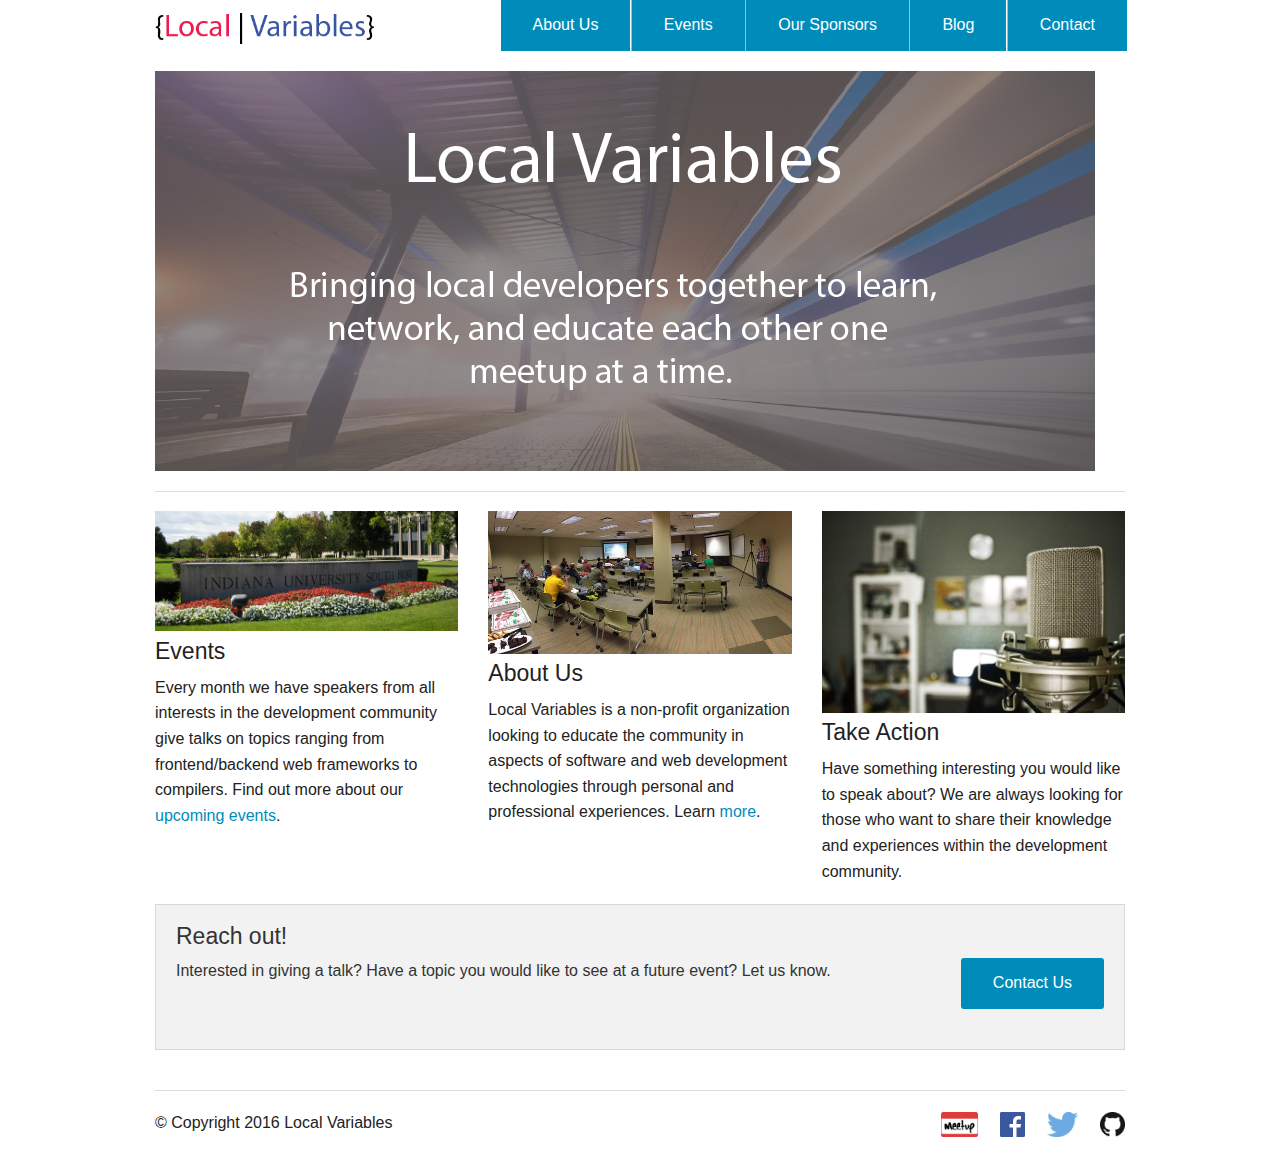
<file: index.html>
<!DOCTYPE html>
<html>
  <head>
    <title>Local Variables | Home</title>

    <!--Foundation CSS -->
    <link href="css/normalize.css" type="text/css" rel="stylesheet"></link>
    <link href="css/foundation.css" type="text/css" rel="stylesheet"></link>

    <script src="//code.jquery.com/jquery-1.11.3.min.js"></script>

  </head>

<body>

    <div class="row">
        <div class="large-3 columns">
            <div style="padding:10px 0 0 0"><a href="index.html"><img src="img/local_variables_logo.png"/></a></div>
        </div>
        <div id=navBar class="large-9 columns">
            <ul class="right button-group">
            <li><a href="about.html" class="button">About Us</a></li>
            <li><a href="events.html" class="button">Events</a></li>
            <li><a href="ourSponsors.html" class="button">Our Sponsors</a></li>
            <li><a href="blog.html" class="button">Blog</a></li>
            <li><a href="contact.html" class="button">Contact</a></li>
            </ul>
        </div>
    </div>



 <div class="row">
  <div class="large-12 columns">
    <div id="slider">
      <img src="img/localvariables_jumbo1.png" />
      <!--<img src="http://placehold.it/1000x400&text=[ img 1 ]"/>-->
    </div>

    <hr/>
    </div>
  </div>



  <div class="row">
    <div class="large-4 columns">
      <img src="img/iusb.jpg"/>
      <h4>Events</h4>
      <p>Every month we have speakers from all interests in the development community give talks on topics ranging from frontend/backend web frameworks to compilers. Find out more about our <a href="events.html">upcoming events</a>.</p>
    </div>

    <div class="large-4 columns">
      <img src="img/lv_meetup.jpeg"/>
      <h4>About Us</h4>
      <p>Local Variables is a non-profit organization looking to educate the community in aspects of software and web development technologies through personal and professional experiences. Learn <a href="about.html">more</a>.</p>
    </div>

    <div class="large-4 columns">
      <img src="img/microphone-759587_640.jpg"/>
      <h4>Take Action</h4>
      <p>Have something interesting you would like to speak about? We are always looking for those who want to share their knowledge and experiences within the development community.</p>
    </div>
  </div>


  <div class="row">
    <div class="large-12 columns">

      <div class="panel">
        <h4>Reach out!</h4>

        <div class="row">
          <div class="large-9 columns">
            <p>Interested in giving a talk? Have a topic you would like to see at a future event? Let us know. </p>
          </div>
          <div class="large-3 columns">
            <a href="contact.html" class="radius button right">Contact Us</a>
          </div>
        </div>
      </div>

    </div>
  </div>



  <footer class="row">
    <div class="large-12 columns">
      <hr/>
      <div class="row">
        <div class="large-6 columns">
          <p>&copy; Copyright 2016 Local Variables</p>
        </div>
        <div class="large-6 columns">
          <ul class="inline-list right">
            <li><a href="http://www.meetup.com/localvariables/" target="_blank"><img class="footer-logos" src="img/meetupLogo.jpeg"></a></li>
            <li><a href="https://www.facebook.com/LocalVariables" target="_blank"><img class="footer-logos" src="img/FB-f-Logo__blue_50.png"></a></li>
            <li><a href="https://twitter.com/localvariables" target="_blank"><img class="footer-logos" src="img/Tlogo.png"></a></li>
            <li><a href="https://github.com/LocalVariables" target="_blank"><img class="footer-logos" src="img/GitHubLogo.png"></a></li>
          </ul>
        </div>
      </div>
    </div>
  </footer>


</body>
</html>
</file>
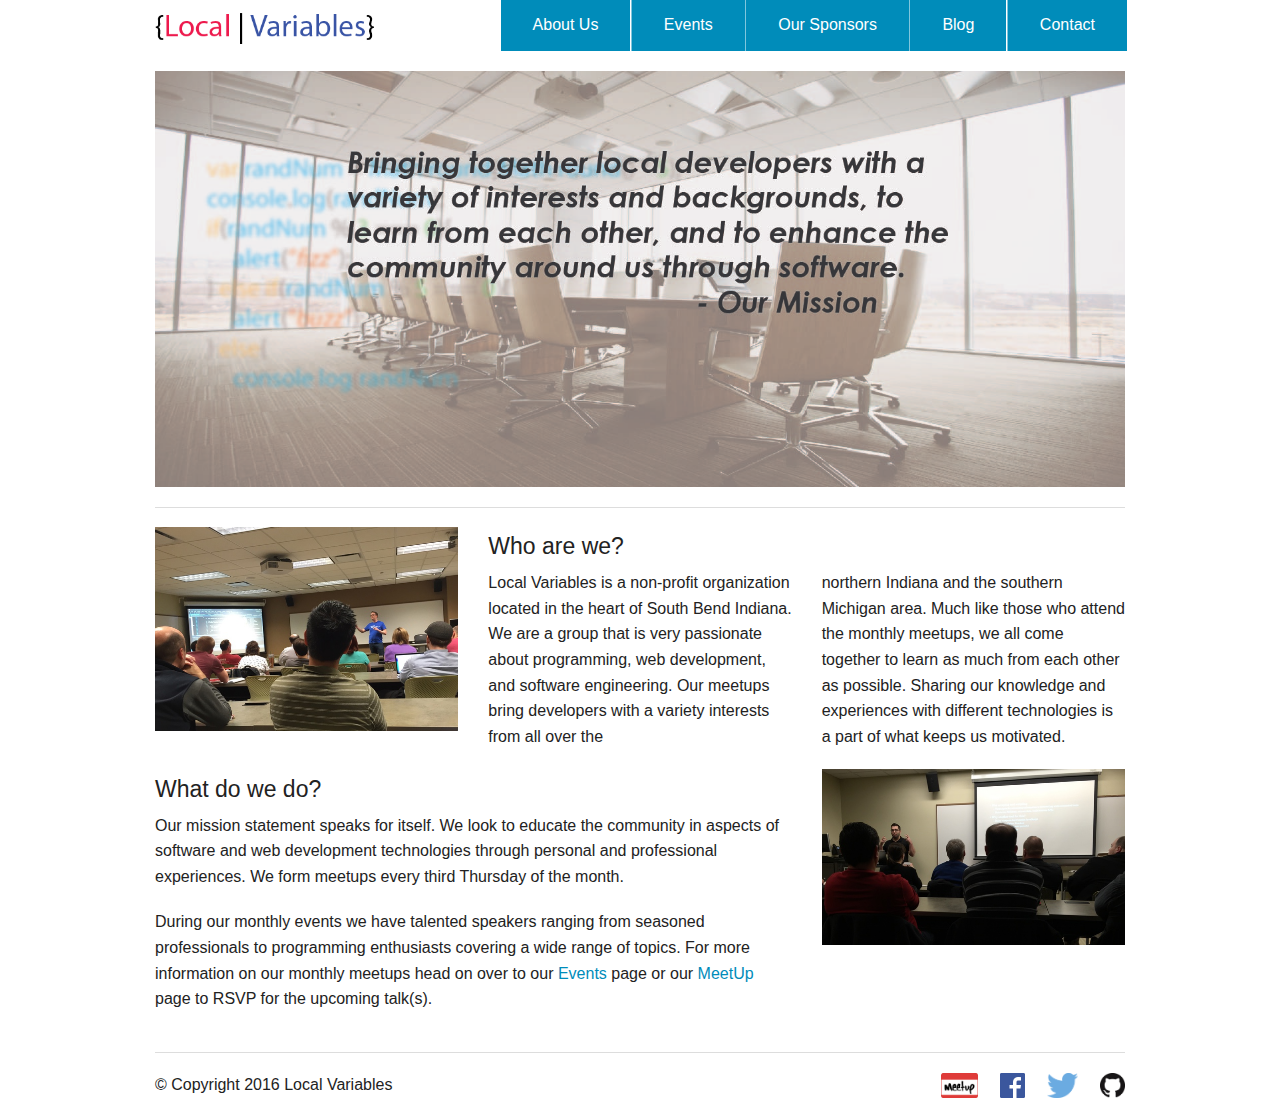
<file: about.html>
<!DOCTYPE html>
<html>
  <head>
    <title>Local Variables | About Us</title>

    <!--Foundation CSS -->
    <link href="css/foundation.css" type="text/css" rel="stylesheet"></link>
    <link href="css/normalize.css" type="text/css" rel="stylesheet"></link>

  </head>

  <body>


   <div class="row">
     <div class="large-3 columns">
      <div style="padding: 10px 0 0 0"><a href="index.html"><img src="img/local_variables_logo.png"></a></div>
     </div>
     <div class="large-9 columns">
       <ul class="button-group right">
         <li><a href="about.html" class="button">About Us</a></li>
         <li><a href="events.html" class="button">Events</a></li>
         <li><a href="ourSponsors.html" class="button">Our Sponsors</a></li>
         <li><a href="blog.html" class="button">Blog</a></li>
         <li><a href="contact.html" class="button">Contact</a></li>
       </ul>
     </div>
   </div>






   <div class="row">
     <div class="large-12 columns">
       <img src="img/missionStatement.jpg">

       <hr>
     </div>
   </div>


   <div class="row">
     <div class="large-4 columns">
       <img src="img/lv_talk.jpeg">
     </div>
     <div class="large-8 columns">
       <h4>Who are we?</h4>
       <div class="row">
         <div class="large-6 columns">
           <p> Local Variables is a non-profit organization located in the heart of South Bend Indiana. We are a group that is very passionate about programming, web development, and software engineering. Our meetups bring developers with a variety interests from all over the </p>
         </div>
         <div class="large-6 columns">
           <p>northern Indiana and the southern Michigan area. Much like those who attend the monthly meetups, we all come together to learn as much from each other as possible. Sharing our knowledge and experiences with different technologies is a part of what keeps us motivated.</p>
         </div>
       </div>
     </div>
   </div>




   <div class="row">
     <div class="large-8 columns">
       <h4>What do we do?</h4>

       <p>Our mission statement speaks for itself. We look to educate the community in aspects of software and web development technologies through personal and professional experiences. We form meetups every third Thursday of the month.</p>

       <p>During our monthly events we have talented speakers ranging from seasoned professionals to programming enthusiasts covering a wide range of topics. For more information on our monthly meetups head on over to our <a href="events.html">Events</a> page or our <a href="http://www.meetup.com/localvariables/" target="_blank">MeetUp</a> page to RSVP for the upcoming talk(s).</p>

     </div>
     <div class="large-4 columns">
       <img   src="img/lv_talk2.jpeg">
     </div>
   </div>



   <footer class="row">
     <div class="large-12 columns">
       <hr/>
       <div class="row">
         <div class="large-6 columns">
           <p>&copy; Copyright 2016 Local Variables</p>
         </div>
         <div class="large-6 columns">
           <ul class="inline-list right">
             <li><a href="http://www.meetup.com/localvariables/" target="_blank"><img class="footer-logos" src="img/meetupLogo.jpeg"></a></li>
             <li><a href="https://www.facebook.com/LocalVariables" target="_blank"><img class="footer-logos" src="img/FB-f-Logo__blue_50.png"></a></li>
             <li><a href="https://twitter.com/localvariables" target="_blank"><img class="footer-logos" src="img/Tlogo.png"></a></li>
             <li><a href="https://github.com/LocalVariables" target="_blank"><img class="footer-logos" src="img/GitHubLogo.png"></a></li>
           </ul>
         </div>
       </div>
     </div>
   </footer>


  </body>
</html>
</file>
